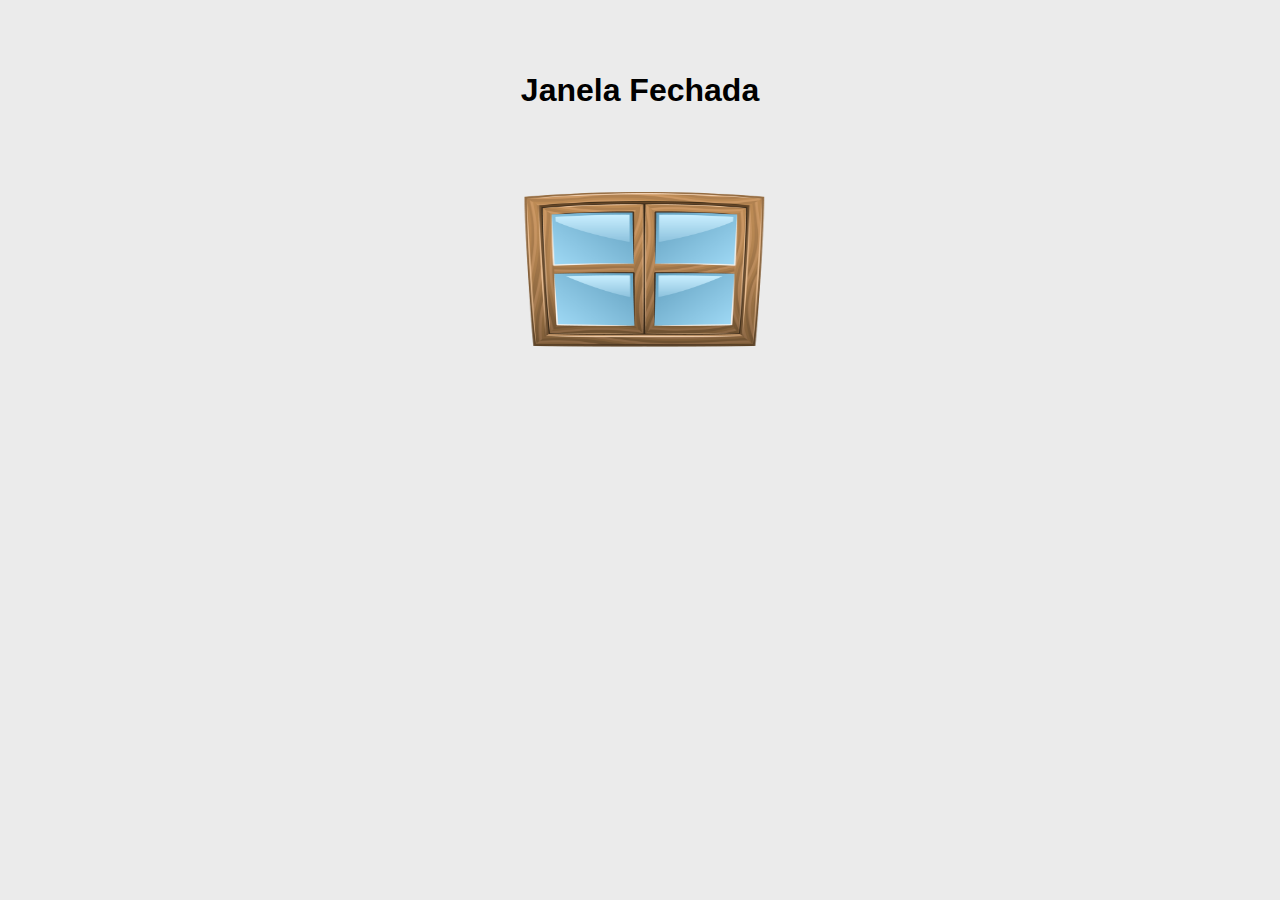
<file: Atividade 12/index.html>
<!DOCTYPE html>
<html lang="en">

<head>
  <meta charset="UTF-8">
  <meta http-equiv="X-UA-Compatible" content="IE=edge">
  <meta name="viewport" content="width=device-width, initial-scale=1.0">
  <title>Atividade 12 - Gustavo Bedendo</title>

  <script>
    function breakWindow() {
      event.target.src = './assets/janelaquebra.png';
      document.getElementById('windowText').innerHTML = 'Janela Quebrada';
    }

    function openWindow() {
      event.target.src = './assets/janelaaberta.png';
      document.getElementById('windowText').innerHTML = 'Janela Aberta'
    }

    function closeWindow() {
      event.target.src = './assets/janelafechada.png';
      document.getElementById('windowText').innerHTML = 'Janela Fechada';
    }
  </script>

  <style>
    body {
      font-family: Arial, Helvetica, sans-serif;
      background-color: rgb(235, 235, 235);
      max-width: 960px;
      margin: 72px auto;
    }

    h1,
    h2,
    h3,
    h4,
    h5,
    h6,
    p {
      margin: 0;
      padding: 0;
    }

    main {
      display: flex;
      justify-content: center;
      flex-direction: column;
      align-items: center;
    }
  </style>
</head>

<body>
  <main>
    <h1 id="windowText">Janela Fechada</h1>
    <img src="./assets/janelafechada.png" onclick="breakWindow()" onmouseenter="openWindow()"
      onmouseleave="closeWindow()" width="350" height="350" />
  </main>
</body>

</html>
</file>
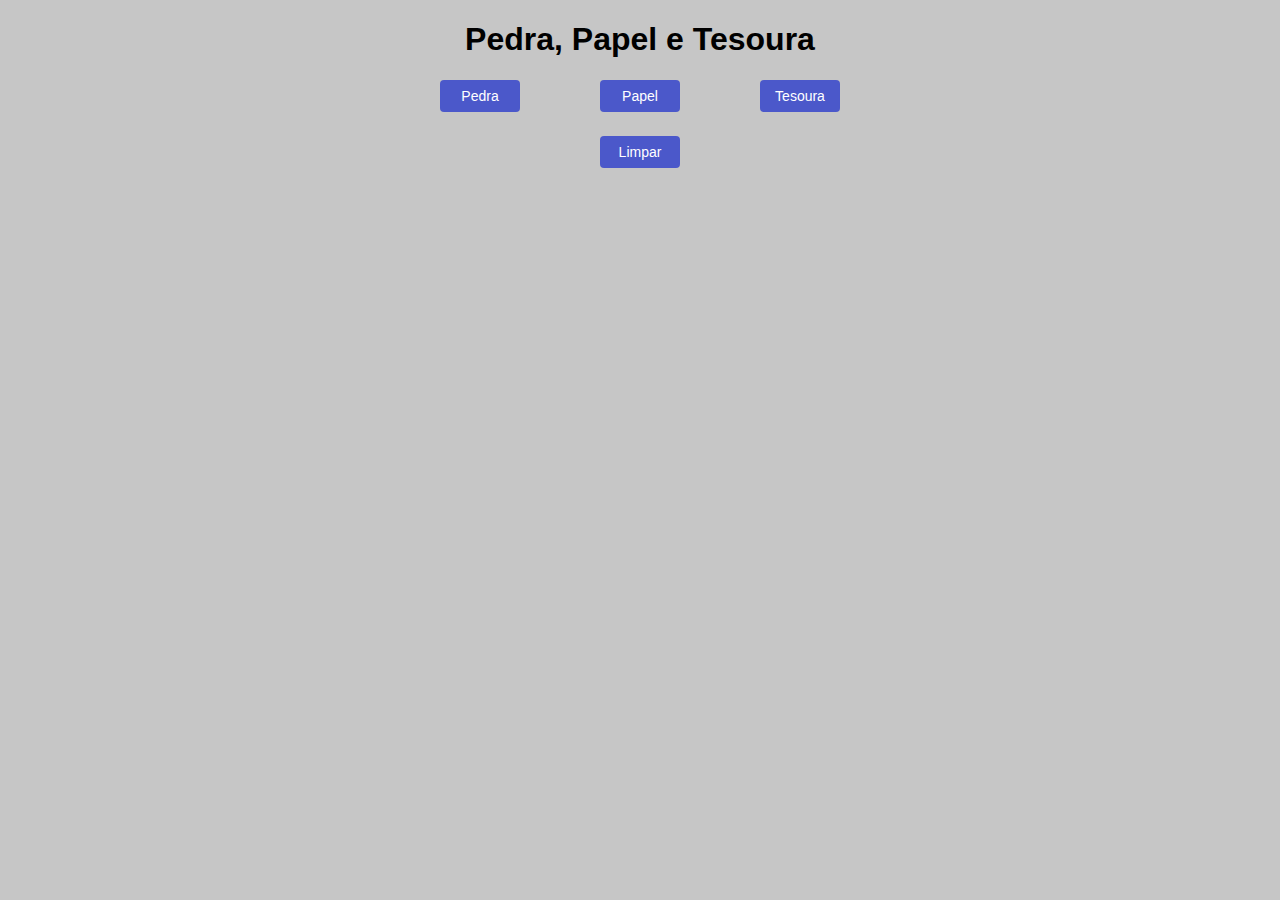
<file: Atividade 7/index.html>
<!DOCTYPE html>
<html lang="en">

<head>
  <meta charset="UTF-8">
  <meta http-equiv="X-UA-Compatible" content="IE=edge">
  <meta name="viewport" content="width=device-width, initial-scale=1.0">
  <title>Atividade 7 - Gustavo Bedendo</title>

  <style>
    html {
      background-color: #c6c6c6;
      font-family: Arial, Helvetica, sans-serif;
    }

    body {
      max-width: 400px;
      margin: 0 auto;
      text-align: center;
    }

    button {
      background-color: #4b58ca;
      border: none;
      padding: 8px 12px;
      font-size: 14px;
      color: #fff;
      border-radius: 4px;
      min-width: 80px;
    }

    .button-wrapper {
      display: flex;
      justify-content: space-between;
      align-items: center;
    }

    .center {
      justify-content: center;
    }

    #result {
      margin: 24px 0px;
    }
  </style>

  <script>
    function chooseOption(option) {
      let playerChoice = option;
      let computerChoice = getComputerChoice();

      if (playerChoice === 'scissors' && computerChoice === 'paper') {
        return document.getElementById('result').innerHTML = 'Você ganhou escolhendo Tesoura, o computador escolheu Papel.'
      }

      if (playerChoice === 'paper' && computerChoice === 'scissors') {
        return document.getElementById('result').innerHTML = 'Você perdeu escolhendo Papel, o computador escolheu Tesoura.'
      }

      if (playerChoice === 'paper' && computerChoice === 'rock') {
        return document.getElementById('result').innerHTML = 'Você ganhou escolhendo Papel, o computador escolheu Pedra.'
      }

      if (playerChoice === 'rock' && computerChoice === 'paper') {
        return document.getElementById('result').innerHTML = 'Você perdeu escolhendo Pedra, o computador escolheu Papel.'
      }

      if (playerChoice === 'rock' && computerChoice === 'scissors') {
        return document.getElementById('result').innerHTML = 'Você ganhou escolhendo Pedra, o computador escolheu Tesoura.'
      }

      if (playerChoice === 'scissors' && computerChoice === 'rock') {
        return document.getElementById('result').innerHTML = 'Você perdeu escolhendo Tesoura, o computador escolheu Pedra.'
      }

      return document.getElementById('result').innerHTML = 'Empate';
    }

    function getComputerChoice() {
      return ['rock', 'paper', 'scissors'][Math.floor(Math.random() * 3)];
    }

    function reload() {
      return window.location.reload();
    }
  </script>
</head>

<body>
  <h1>Pedra, Papel e Tesoura</h1>

  <div class="button-wrapper">
    <button id="rock" onclick="chooseOption('rock')">Pedra</button>
    <button id="paper" onclick="chooseOption('paper')">Papel</button>
    <button id="scissors" onclick="chooseOption('scissors')">Tesoura</button>
  </div>
  <p id="result"></p>
  <div class="button-wrapper center">
    <button onclick="reload()">
      Limpar
    </button>
  </div>
</body>

</html>
</file>
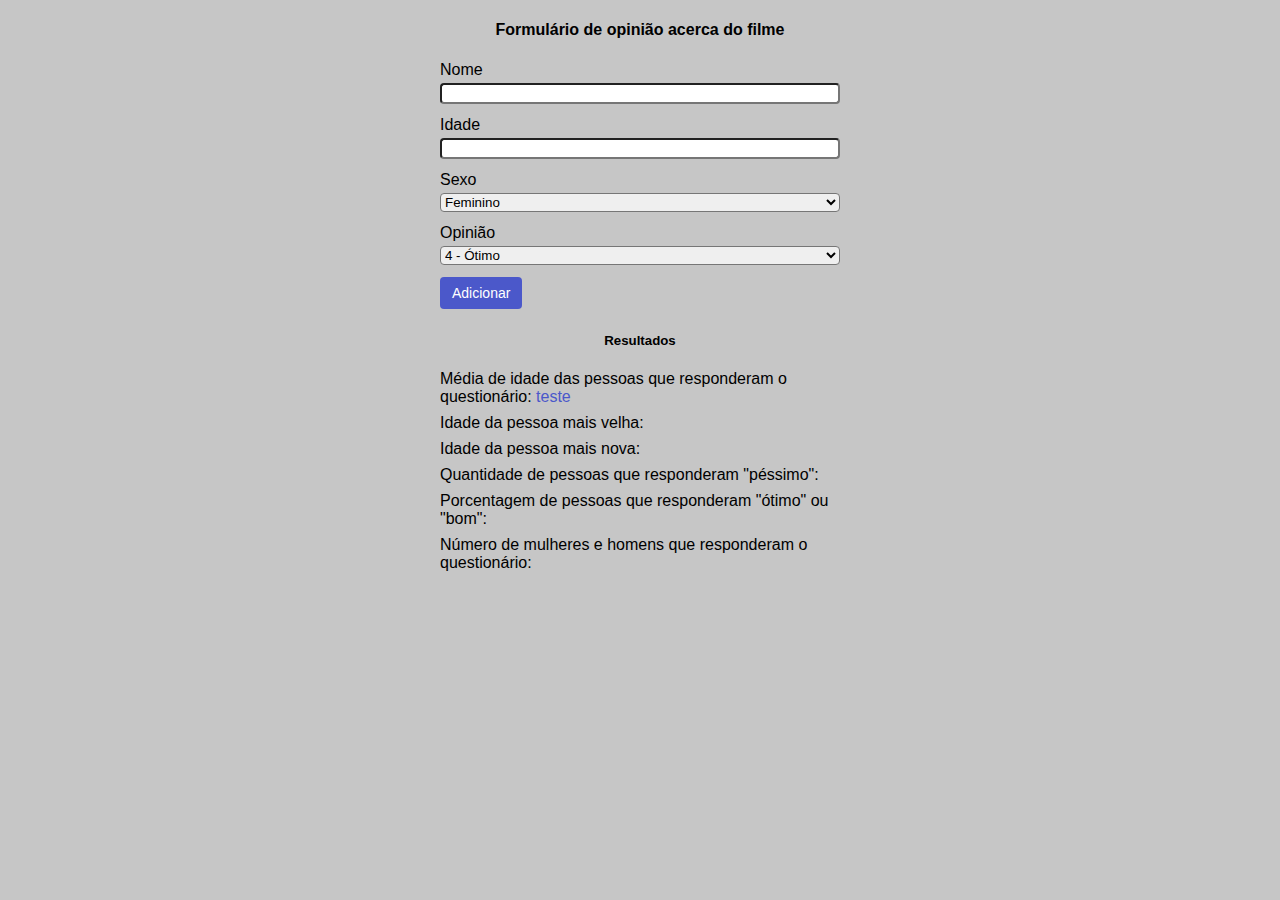
<file: Atividade8/index.html>
<!DOCTYPE html>
<html lang="en">

<head>
    <meta charset="UTF-8">
    <title>Atividade 8 - Gustavo Bedendo</title>

    <style>
        html {
            background-color: #c6c6c6;
            font-family: Arial, Helvetica, sans-serif;
        }

        body {
            max-width: 400px;
            margin: 0 auto;
        }

        h4,
        h5 {
            text-align: center;
        }

        button {
            background-color: #4b58ca;
            border: none;
            padding: 8px 12px;
            font-size: 14px;
            color: #fff;
            border-radius: 4px;
            min-width: 80px;
            cursor: pointer;
            transition: all ease-in-out 200ms;
        }

        input,
        textarea,
        select {
            margin-bottom: 12px;
            border-radius: 4px;
        }

        label {
            margin-bottom: 4px;
        }

        button:hover {
            opacity: 0.7;
        }

        .button-wrapper {
            display: flex;
            justify-content: space-between;
            align-items: center;
        }

        .center {
            justify-content: center;
        }

        .container {
            display: flex;
            flex-direction: column;
        }

        .results {
            margin-top: 24px;
        }

        .results>div {
            margin-bottom: 8px;
        }

        .results>div>span~span {
            color: #4b58ca;
        }
    </style>

    <script>
        const watchers = [];

        function resetInputs(inputs) {
            if (!Array.isArray(inputs)) return '';
            inputs.forEach((input) => input.value = "");
        }

        function results(currentWatchers) {
            if (!Array.isArray(currentWatchers)) return {
                averageAge: 0,
                oldest: 0,
                youngest: 0,
                worstQuantity: 0,
                percentage: 0,
                genderQuantity: {
                    male: 0,
                    female: 0,
                },
            };

            const averageAge = (currentWatchers.reduce((acc, currentValue) => acc + currentValue.age, 0) / currentWatchers.length).toFixed(2);
            const percentage = (currentWatchers.filter(({ opinion }) => opinion === 4 || opinion === 5).length * 100 / currentWatchers.length).toFixed(2);

            return {
                averageAge,
                oldest: Math.max(...currentWatchers.map(({ age }) => age)),
                youngest: Math.min(...currentWatchers.map(({ age }) => age)),
                worstQuantity: currentWatchers.filter(({ opinion }) => opinion === 1).length,
                percentage,
                genderQuantity: {
                    male: currentWatchers.filter(({ gender }) => gender === 'male').length,
                    female: currentWatchers.filter(({ gender }) => gender === 'female').length
                }
            }
        }

        function showResults({ averageAge, oldest, youngest, worstQuantity, percentage, genderQuantity }) {
            const strings = {
                malestring: genderQuantity.male > 0 ? 'homens' : 'homem',
                femalestring: genderQuantity.female > 0 ? 'mulheres' : 'mulher',
            };

            document.getElementById('result1').innerHTML = averageAge;
            document.getElementById('result2').innerHTML = oldest;
            document.getElementById('result3').innerHTML = youngest;
            document.getElementById('result4').innerHTML = worstQuantity;
            document.getElementById('result5').innerHTML = `${percentage}%`;
            document.getElementById('result6').innerHTML = `${genderQuantity.male} ${strings.malestring} e ${genderQuantity.female} ${strings.femalestring} responderam`;
        }

        function addWatcher() {
            if (watchers.length >= 45) return alert('Você atingiu o número máximo de opiniões possíveis para cadastrar!');

            const name = document.getElementById('name').value;
            const age = Number(document.getElementById('age').value) > 150 ? 150 : Number(document.getElementById('age').value);
            const gender = document.getElementById('gender').value;
            const opinion = Number(document.getElementById('opinion').value) > 5 ? 5 : Number(document.getElementById('opinion').value);

            watchers.push({ name, age, gender, opinion });
            resetInputs([
                document.getElementById('name'),
                document.getElementById('age'),
                document.getElementById('gender'),
                document.getElementById('opinion')
            ]);

            showResults(results(watchers));
        }
    </script>
</head>

<body>
    <main>
        <h4>Formulário de opinião acerca do filme</h4>
        <div class="container">
            <label for="name" maxlength="255">Nome</label>
            <input type="text" id="name">
            <label for="age">Idade</label>
            <input type="number" id="age" max="150">
            <label for="gender">Sexo</label>
            <select name="gender" id="gender">
                <option value="female">Feminino</option>
                <option value="male">Masculino</option>
            </select>
            <label for="opinion">Opinião</label>
            <select name="opinion" id="opinion">
                <option value="4">4 - Ótimo</option>
                <option value="3">3 - Bom</option>
                <option value="2">2 - Regular</option>
                <option value="1">1 - Péssimo</option>
            </select>
        </div>

        <button onclick="addWatcher()">Adicionar</button>

        <div class="results">
            <h5>Resultados</h5>
            <div>
                <span>Média de idade das pessoas que responderam o questionário: </span>
                <span id="result1">teste</span>
            </div>
            <div>
                <span>Idade da pessoa mais velha: </span>
                <span id="result2"></span>
            </div>
            <div>
                <span>Idade da pessoa mais nova: </span>
                <span id="result3"></span>
            </div>
            <div>
                <span>Quantidade de pessoas que responderam "péssimo": </span>
                <span id="result4"></span>
            </div>
            <div>
                <span>Porcentagem de pessoas que responderam "ótimo" ou "bom": </span>
                <span id="result5"></span>
            </div>
            <div>
                <span>Número de mulheres e homens que responderam o questionário: </span>
                <span id="result6"></span>
            </div>
        </div>
    </main>
</body>

</html>
</file>
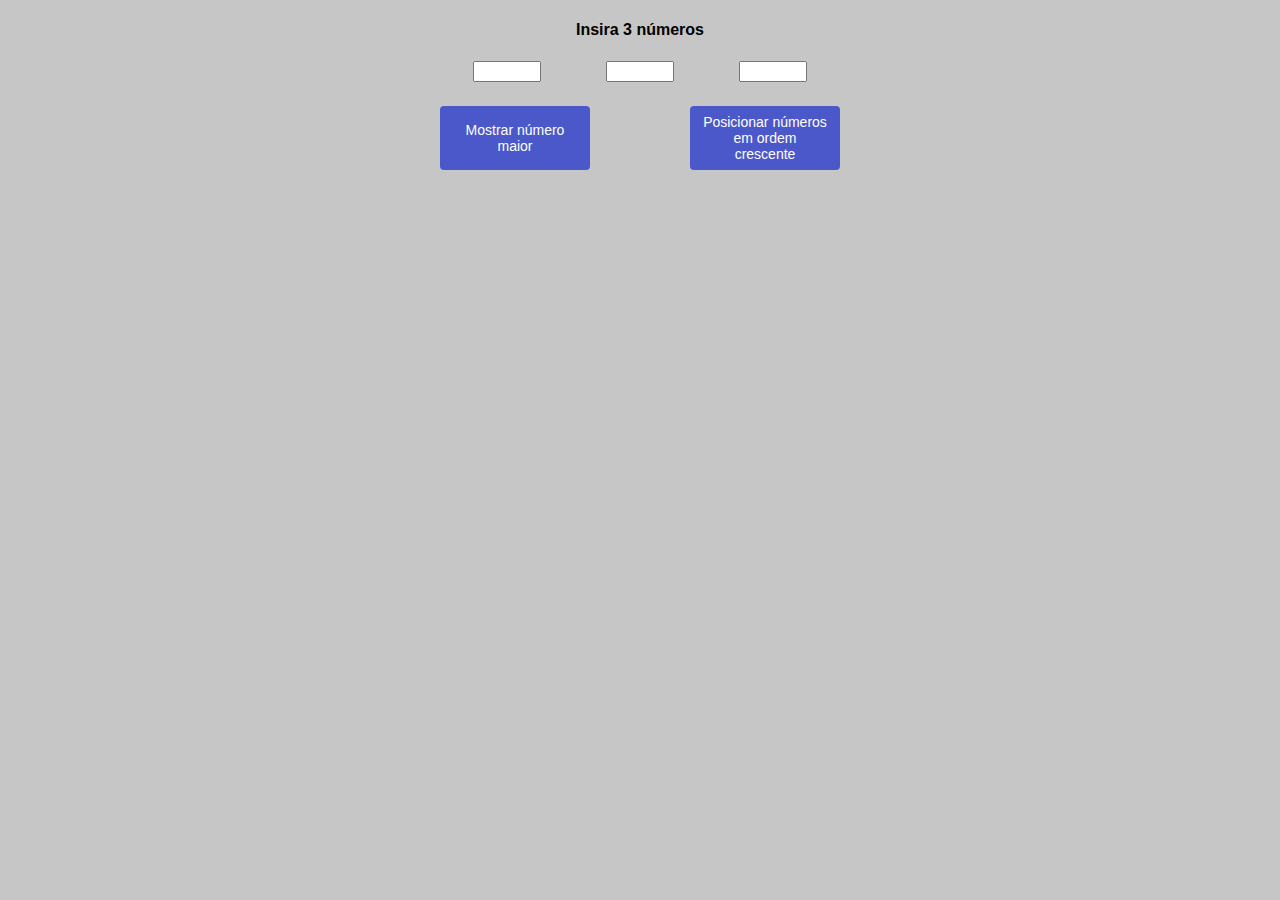
<file: Atividade9/index.html>
<!DOCTYPE html>
<html lang="en">

<head>
    <meta charset="UTF-8">
    <title>Atividade 9 - Gustavo Bedendo</title>

    <style>
        html {
            background-color: #c6c6c6;
            font-family: Arial, Helvetica, sans-serif;
        }

        body {
            max-width: 400px;
            margin: 0 auto;
        }

        h4 {
            text-align: center;
        }

        .button-wrapper {
            display: flex;
            justify-content: space-between;
        }

        button {
            background-color: #4b58ca;
            border: none;
            padding: 8px 12px;
            font-size: 14px;
            color: #fff;
            border-radius: 4px;
            min-width: 80px;
            cursor: pointer;
            transition: all ease-in-out 200ms;
            max-width: 150px;
        }

        .input-wrapper {
            display: flex;
            justify-content: space-around;
            margin-bottom: 24px;
        }

        input {
            max-width: 60px;
        }
    </style>

    <script src="./script.js"></script>
</head>

<body>
    <h4>Insira 3 números</h4>
    <div class="input-wrapper">
        <input type="number" id="number1">
        <input type="number" id="number2">
        <input type="number" id="number3">
    </div>
    <div class="button-wrapper">
        <button onclick="getGreatestNumber()">Mostrar número maior</button>
        <button onclick="organizeNumbers()">Posicionar números em ordem crescente</button>
    </div>
</body>

</html>
</file>
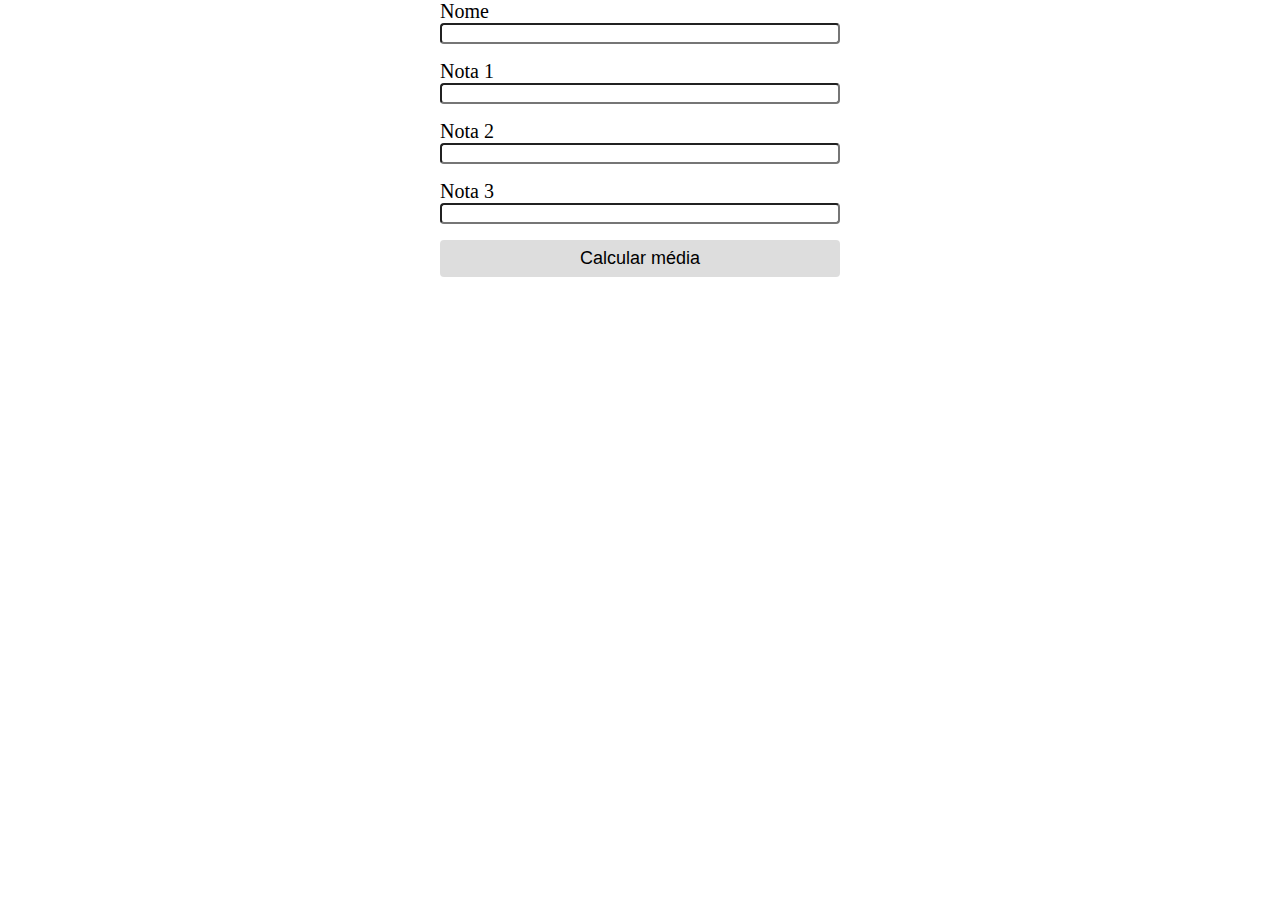
<file: Atividade 6/Media.html>
<!DOCTYPE html>
<html lang="en">

<head>
  <meta charset="UTF-8">
  <meta http-equiv="X-UA-Compatible" content="IE=edge">
  <meta name="viewport" content="width=device-width, initial-scale=1.0">
  <title>Atividade 6 - Gustavo Bedendo</title>

  <style>
    body {
      max-width: 400px;
      margin: 0 auto;
    }

    .input-wrapper {
      display: flex;
      flex-direction: column;
      margin-bottom: 16px;
    }

    input {
      border-radius: 4px;
    }

    label {
      font-size: 20px;
    }

    input[type="button"] {
      border: none;
      background-color: #ccca;
      width: 100%;
      font-size: 18px;
      padding: 8px 0;
    }
  </style>

  <script>
    function calculateAndShow() {
      let name = "";
      let grade1 = 0;
      let grade2 = 0;
      let grade3 = 0;

      name = document.getElementById('name').value;
      grade1 = document.getElementById('grade1').value;
      grade2 = document.getElementById('grade2').value;
      grade3 = document.getElementById('grade3').value;

      alert(`A média de ${name} é igual a ${((Number(grade1) + Number(grade2) + Number(grade3)) / 3).toFixed(2)}`);
    }
  </script>
</head>

<body>
  <div class="input-wrapper">
    <label for="name">Nome</label>
    <input type="text" name="name" id="name" />
  </div>
  <div class="input-wrapper">
    <label for="grade1">Nota 1</label>
    <input type="text" name="grade1" id="grade1" />
  </div>
  <div class="input-wrapper">
    <label for="grade2">Nota 2</label>
    <input type="text" name="grade2" id="grade2" />
  </div>
  <div class="input-wrapper">
    <label for="grade3">Nota 3</label>
    <input type="text" name="grade3" id="grade3" />
  </div>
  <input type="button" value="Calcular média" onclick="calculateAndShow()" />
</body>

</html>
</file>
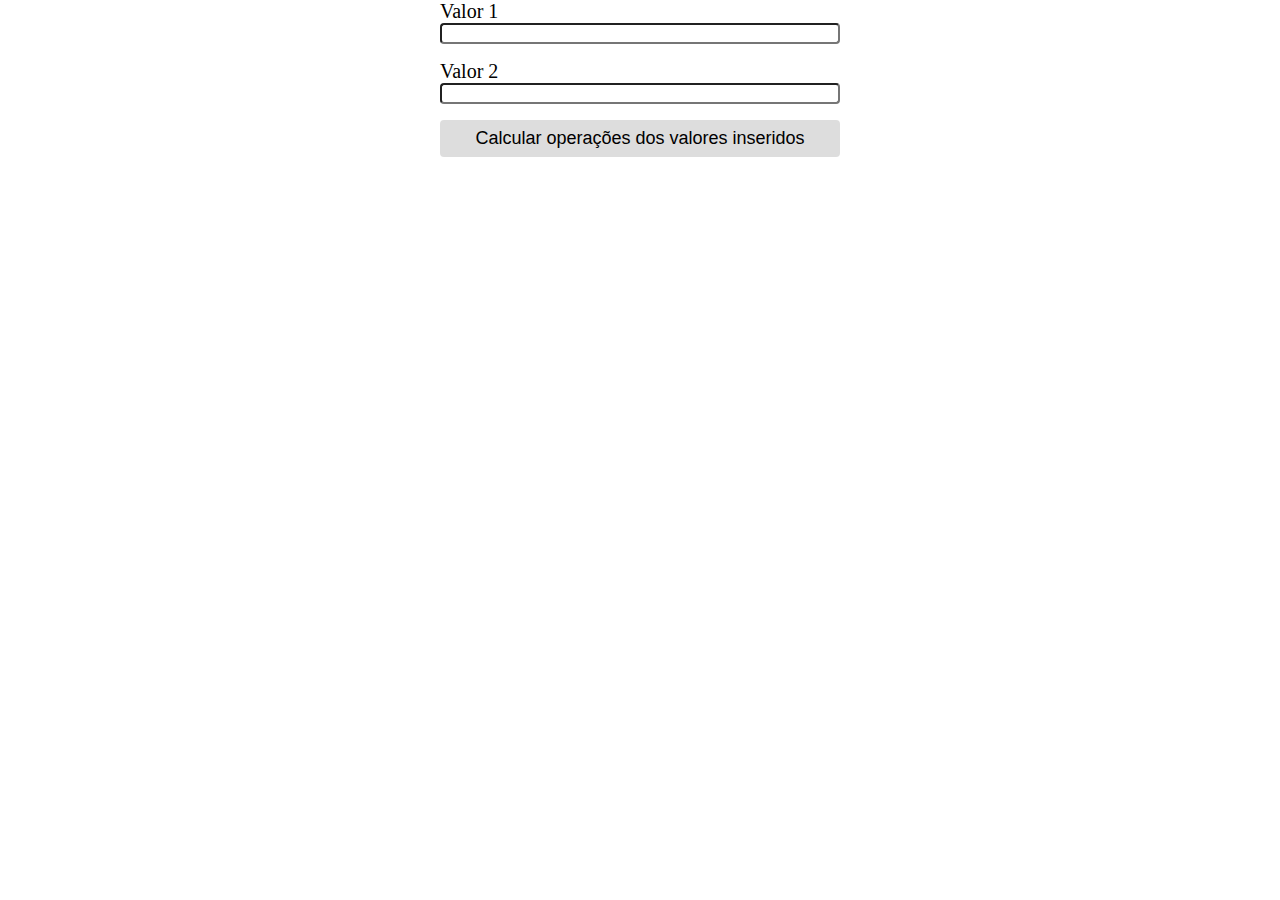
<file: Atividade 6/Operacoes.html>
<!DOCTYPE html>
<html lang="en">

<head>
  <meta charset="UTF-8">
  <meta http-equiv="X-UA-Compatible" content="IE=edge">
  <meta name="viewport" content="width=device-width, initial-scale=1.0">
  <title>Atividade 6 - Gustavo Bedendo</title>

  <style>
    body {
      max-width: 400px;
      margin: 0 auto;
    }

    .input-wrapper {
      display: flex;
      flex-direction: column;
      margin-bottom: 16px;
    }

    input {
      border-radius: 4px;
    }

    label {
      font-size: 20px;
    }

    input[type="button"] {
      border: none;
      background-color: #ccca;
      width: 100%;
      font-size: 18px;
      padding: 8px 0;
    }
  </style>

  <script>
    function calculate() {
      let value1 = 0;
      let value2 = 0;

      value1 = Number(document.getElementById('value1').value);
      value2 = Number(document.getElementById('value2').value);

      alert(`
        Valores: \n
        Soma: ${value1 + value2}
        Subtração: ${value1 - value2}
        Multiplicação: ${value1 * value2}
        Divisão: ${value1 / value2}
        Divisão com resto: ${value1 / value2}
      `);
    }
  </script>
</head>

<body>
  <div class="input-wrapper">
    <label for="value1">Valor 1</label>
    <input type="text" name="value1" id="value1" />
  </div>
  <div class="input-wrapper">
    <label for="value2">Valor 2</label>
    <input type="text" name="value2" id="value2" />
  </div>
  <input type="button" value="Calcular operações dos valores inseridos" onclick="calculate()" />
</body>

</html>
</file>
